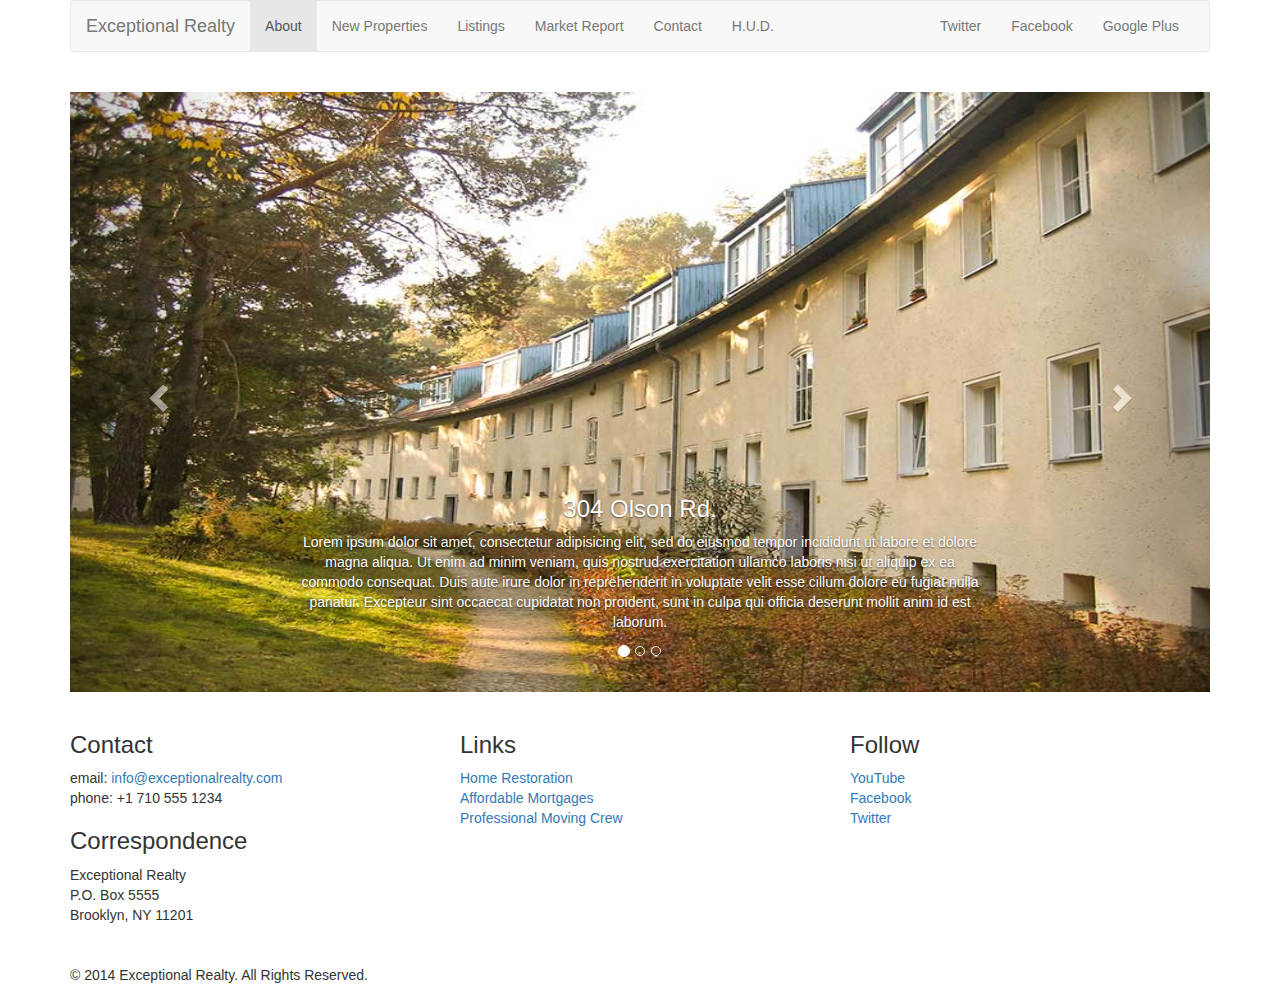
<file: new-properties.html>
<!DOCTYPE html>
<html lang="en">
  <head>
    <meta charset="utf-8">
    <meta http-equiv="X-UA-Compatible" content="IE=edge">
    <meta name="viewport" content="width=device-width, initial-scale=1">
    <!-- The above 3 meta tags *must* come first in the head; any other head content must come *after* these tags -->
    <title>Exceptional Realty Group - Luxury Homes - About</title>

    <!-- Bootstrap -->
    <link href="css/bootstrap.min.css" rel="stylesheet">

    <!-- Custom style.css -->
    <link rel="stylesheet" href="css/style.css">

    <!-- HTML5 shim and Respond.js for IE8 support of HTML5 elements and media queries -->
    <!-- WARNING: Respond.js doesn't work if you view the page via file:// -->
    <!--[if lt IE 9]>
      <script src="https://oss.maxcdn.com/html5shiv/3.7.3/html5shiv.min.js"></script>
      <script src="https://oss.maxcdn.com/respond/1.4.2/respond.min.js"></script>
    <![endif]-->
  </head>
  <body>
    <div class="container">
      <div class="row">
        <div class="col-sm-12">
          <nav class="navbar navbar-default">
            <div class="container-fluid">
              <!-- Brand and toggle get grouped for better mobile display -->
              <div class="navbar-header">
                <button type="button" class="navbar-toggle collapsed" data-toggle="collapse" data-target="#bs-example-navbar-collapse-1" aria-expanded="false">
                  <span class="sr-only">Toggle navigation</span>
                  <span class="icon-bar"></span>
                  <span class="icon-bar"></span>
                  <span class="icon-bar"></span>
                </button>
                <a class="navbar-brand" href="#">Exceptional Realty</a>
              </div>

              <!-- Collect the nav links, forms, and other content for toggling -->
              <div class="collapse navbar-collapse" id="bs-example-navbar-collapse-1">
                <!-- main nav links -->
                <ul class="nav navbar-nav">
                  <li class="active"><a href="index.html">About <span class="sr-only">(current)</span></a></li>
                  <li><a href="new-properties.html">New Properties</a></li>
                  <li><a href="#">Listings</a></li>
                  <li><a href="#">Market Report</a></li>
                  <li><a href="#">Contact</a></li>
                  <li><a href="#" target="_blank">H.U.D.</a></li>
                </ul>
                <!--social nav links-->
                <ul class="nav navbar-nav navbar-right">
                  <li><a class="twit" href="#" title="Twitter">Twitter</a></li>
                  <li><a class="fbook" href="#" title="Facebook">Facebook</a></li>
                  <li><a class="gplus" href="#" title="Google Plus">Google Plus</a></li>
                </ul>
              </div><!-- /.navbar-collapse -->
            </div><!-- /.container-fluid -->
          </nav>
        </div>
      </div>
      <div class="row">
        <div class="col-xs-12">
          <!--Image Carousel-->
          <div id="carousel-example-generic" class="carousel slide" data-ride="carousel">
            <!-- Indicators -->
            <ol class="carousel-indicators">
              <li data-target="#carousel-example-generic" data-slide-to="0" class="active"></li>
              <li data-target="#carousel-example-generic" data-slide-to="1"></li>
              <li data-target="#carousel-example-generic" data-slide-to="2"></li>
            </ol>

            <!-- Wrapper for slides -->
            <div class="carousel-inner" role="listbox">
              <div class="item active">
                <img src="images/new-1.jpg" alt="304 Olson Rd.">
                <div class="carousel-caption">
                  <h3>304 Olson Rd.</h3>
                  <p>Lorem ipsum dolor sit amet, consectetur adipisicing elit, sed do eiusmod tempor incididunt ut labore et dolore magna aliqua. Ut enim ad minim veniam, quis nostrud exercitation ullamco laboris nisi ut aliquip ex ea commodo consequat. Duis aute irure dolor in reprehenderit in voluptate velit esse cillum dolore eu fugiat nulla pariatur. Excepteur sint occaecat cupidatat non proident, sunt in culpa qui officia deserunt mollit anim id est laborum.</p>
                </div>
              </div>
              <div class="item">
                <img src="images/new-2.jpg" alt="9872 Freemont Dr.">
                <div class="carousel-caption">
                  <h3>9872 Freemont Dr.</h3>
                  <p>Lorem ipsum dolor sit amet, consectetur adipisicing elit, sed do eiusmod tempor incididunt ut labore et dolore magna aliqua. Ut enim ad minim veniam, quis nostrud exercitation ullamco laboris nisi ut aliquip ex ea commodo consequat. Duis aute irure dolor in reprehenderit in voluptate velit esse cillum dolore eu fugiat nulla pariatur. Excepteur sint occaecat cupidatat non proident, sunt in culpa qui officia deserunt mollit anim id est laborum.</p>
                </div>
              </div>

            </div>

            <!-- Controls -->
            <a class="left carousel-control" href="#carousel-example-generic" role="button" data-slide="prev">
              <span class="glyphicon glyphicon-chevron-left" aria-hidden="true"></span>
              <span class="sr-only">Previous</span>
            </a>
            <a class="right carousel-control" href="#carousel-example-generic" role="button" data-slide="next">
              <span class="glyphicon glyphicon-chevron-right" aria-hidden="true"></span>
              <span class="sr-only">Next</span>
            </a>
          </div>
        </div><!-- .col-xs-12-->
      </div><!--row-->
      <div class="row">
        <div class="col-sm-4">
            <h3>Contact</h3>
            <p>
              email: <a href="mailto:info@exceptionalrealty.com">info@exceptionalrealty.com</a><br>
              phone: +1 710 555 1234
            </p>
            <h3>Correspondence</h3>
            <address>
              Exceptional Realty<br>
              P.O. Box 5555<br>
              Brooklyn, NY 11201
            </address>
        </div>
        <div class="col-sm-4">
          <h3>Links</h3>
          <p>
            <a href="#" target="_blank">Home Restoration</a><br>
            <a href="#" target="_blank">Affordable Mortgages</a><br>
            <a href="#" target="_blank">Professional Moving Crew</a>
          </p>
        </div>
        <div class="col-sm-4">
          <h3>Follow</h3>
          <p>
            <a href="#" target="_blank">YouTube</a><br>
            <a href="#" target="_blank">Facebook</a><br>
            <a href="#" target="_blank">Twitter</a>
          </p>
        </div>
      </div>

      <div class="row">
        <div class="col-sm-12">
            &copy; 2014 Exceptional Realty. All Rights Reserved.
        </div>

      </div>
    </div><!-- .container -->

    <!-- jQuery (necessary for Bootstrap's JavaScript plugins) -->
    <script src="https://ajax.googleapis.com/ajax/libs/jquery/1.12.4/jquery.min.js"></script>
    <!-- Include all compiled plugins (below), or include individual files as needed -->
    <script src="js/bootstrap.min.js"></script>
  </body>
  </html>
</file>
<file: css/style.css>
/*OVERRIDE BOOTSTRAP STYLE (b/c on HTML file you link to this stylesheet
   AFTER you link the bootstrap.min.css stylesheet) */

/*////////MEDIA ////////////*/

img, video, audio, iframe, table, form {
  width: 100%; /* IE */
  max-width: 100%; /* FF, Safari, Chrome */
}


/*////////LAYOUT STYLES ////////////*/
.row{
  margin-bottom: 20px;
}

/*//////////CAROUSEL STYLE //////////*/
/*bootstrap is mobile first!*/

#carousel-example-generic .item img {
  height: auto;
}

.carousel-caption p {

  display: none;
}
/*for small devices (using bootstrap's breakpoints):  */
@media only screen and (min-width: 768px) {
  #carousel-example-generic .item img {
    height: 384px;
  }
}
/*for medium devices (using bootstrap's breakpoints):  */
@media only screen and (min-width: 992px){
  #carousel-example-generic .item img {
    height: 496px;
  }
  .carousel-caption p {
    display: block;
  }
}
/*for large devices (using bootstrap's breakpoints):  */
@media only screen and (min-width: 1200px){
  #carousel-example-generic .item img {
    height: 600px;
  }
}
</file>
